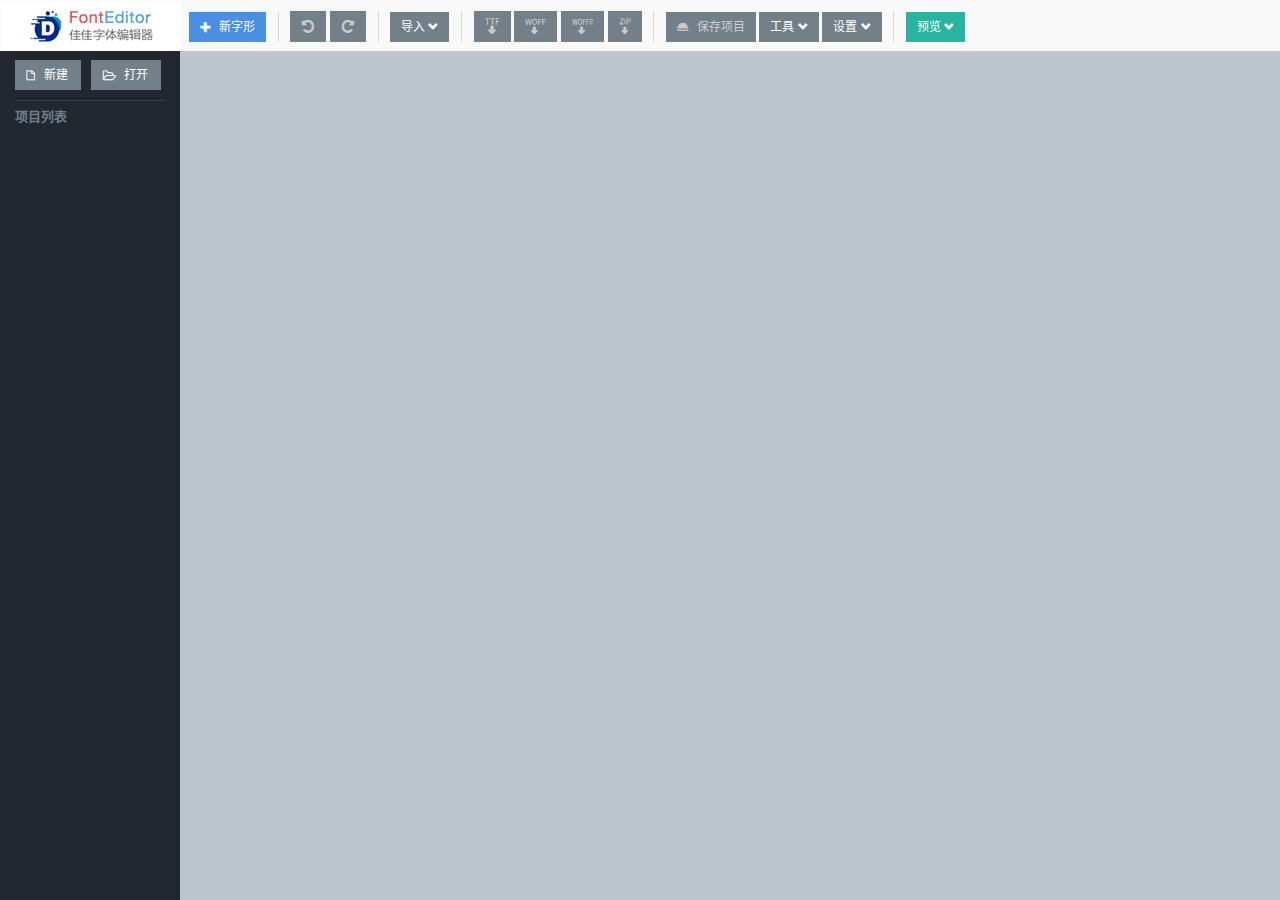
<file: index.html>
<!DOCTYPE html>
<html lang="zh-cn">
<head>
    <meta charset="UTF-8">
    <title>FontEditor</title>
    <link rel="shortcut icon" href="dep/favicon.ico" type="image/x-icon">
    <link rel="stylesheet" type="text/css" href="./dep/bootstrap/css/bootstrap.min.css">
<link href="css/index-4c2954c3.css" rel="stylesheet"></head>
<body>

    <section class="navbar" role="navigation">
        <div class="logo"></div>
        <div class="action-groups btn-groups">

            <button data-action="add-new" type="button" class="btn btn-flat btn-new btn-sm"><i class="ico ico-left i-add"></i>新字形</button>
            <i class="split"></i>

            <button data-disabled="1" data-action="undo" type="button" class="btn btn-flat btn-ico" title="撤销"><i class="ico i-undo"></i></button>
            <button data-disabled="1" data-action="redo" type="button" class="btn btn-flat btn-ico" title="重做"><i class="ico i-redo"></i></button>
            <i class="split"></i>

            <div class="btn-group">
                <button type="button" class="btn btn-flat btn-sm dropdown-toggle" data-toggle="dropdown">
                    导入
                    <span class="ico i-down"></span>
                </button>
                <ul class="dropdown-menu" role="menu">
                    <li data-disabled="1" data-action="import"  title="导入svg格式字体文件"><a>导入svg</a></li>
                    <li data-disabled="1" data-action="import-pic"  title="导入包含字形的图片"><a>导入图片</a></li>
                    <li data-disabled="1" data-action="import"  title="导入ttf,woff,eot,otf格式字体文件"><a>导入字体文件</a></li>
                    <li data-action="add-online"><a>加载线上字体</a></li>
                    <li data-action="add-url"><a>从URL加载字体</a></li>
                    <li data-action="sync-from-server"><a>从服务器同步字体</a></li>
                </ul>
            </div>
            <i class="split"></i>

            <a data-disabled="1" id="export-btn" href="#" data-action="export" data-type="ttf" class="btn btn-flat btn-ico" title="导出ttf"><i class="ico i-ttf"></i></a>
            <a data-disabled="1" id="export-btn-woff" href="#" data-action="export" data-type="woff" class="btn btn-flat btn-ico" title="导出woff"><i class="ico i-woff"></i></a>
                        <a data-disabled="1" id="export-btn-woff" href="#" data-action="export" data-type="woff2" class="btn btn-flat btn-ico" title="导出woff2"><i class="ico i-woff2"></i></a>
            <a data-disabled="1" id="export-btn-zip" href="#" data-action="export" data-type="zip" class="btn btn-flat btn-ico" title="导出zip,包含ttf,woff,woff2,eot,svg等格式字体和icon示例"><i class="ico i-zip"></i></a>
            <i class="split"></i>

            <button data-disabled="1" data-action="save" type="button" class="btn btn-flat btn-sm"><i class="ico ico-left i-save"></i>保存项目</button>

            <div class="btn-group">
                <button type="button" class="btn btn-flat btn-sm dropdown-toggle" data-toggle="dropdown">
                    工具
                    <span class="drop ico i-down"></span>
                </button>
                <ul class="dropdown-menu" role="menu">
                    <li><a data-disabled="1" data-action="setting-glyf-name">生成字形名称</a></li>
                    <li><a data-disabled="1" data-action="setting-glyf-clearname">清除字形名称</a></li>
                    <li><a data-disabled="1" data-action="setting-optimize">优化字体</a></li>
                    <li><a data-disabled="1" data-action="setting-sort">按代码点进行排序</a></li>
                    <li><a data-disabled="1" data-action="setting-compound2simple">复合字形转简单字形</a></li>
                </ul>
            </div>

            <div class="btn-group">

                <button type="button" class="btn btn-flat btn-sm dropdown-toggle" data-toggle="dropdown">
                    设置
                    <span class="drop ico i-down"></span>
                </button>

                <ul class="dropdown-menu" role="menu">
                    <li><a data-disabled="1" data-action="setting-name">字体信息</a></li>
                    <li><a data-disabled="1" data-action="setting-metrics">字体度量</a></li>
                    <li><a data-action="setting-editor">编辑器设置</a></li>
                    <li><a data-action="setting-import-and-export">导入和导出</a></li>
                </ul>
            </div>

            <i class="split"></i>

            <div class="btn-group">

                <button type="button" class="btn btn-flat btn-preview btn-sm dropdown-toggle" data-toggle="dropdown">
                    预览
                    <span class="drop ico i-down"></span>
                </button>

                <ul class="dropdown-menu" role="menu">
                    <li><a data-disabled="1" data-format="ttf" data-action="preview">ttf字体</a></li>
                    <li><a data-disabled="1" data-format="woff2" data-action="preview">woff2字体</a></li>
                    <li><a data-disabled="1" data-format="woff" data-action="preview">woff字体</a></li>
                    <li><a data-disabled="1" data-format="svg" data-action="preview">svg字体(仅safari)</a></li>
                    <li><a data-disabled="1" data-format="eot" data-action="preview">eot字体(仅IE)</a></li>
                </ul>
            </div>
        </div>
    </section>

    <section class="sidebar">
        <div class="project-btns action-groups">
            <button data-action="new" type="button" class="btn btn-flat btn-sm" title="新建ttf字体文件"><i class="ico ico-left i-new"></i>新建</button><button data-action="open" type="button" class="btn btn-flat btn-sm" title="打开ttf,woff,eot,otf格式字体文件"><i class="ico ico-left i-open"></i>打开</button>
        </div>
        <div class="project">
            <div class="project-title">项目列表</div>
            <div id="project-list" class="project-list"></div>
        </div>
    </section>

    <section class="main">
        <div id="glyf-list-spliter" class="spliter"></div>
        <ul id="glyf-list-commandmenu" class="command-groups"></ul>
        <div id="glyf-list-pager" class="pager"></div>
        <div id="glyf-list" class="glyf-list"></div>
    </section>

    <section class="editor">
        <ul id="editor-commandmenu" class="command-groups"></ul>
        <i class="ico i-leave close-editor" title="点击或者按`F2`键关闭编辑器"></i>
        <div id="glyf-editor" class="glyf-editor" oncontextMenu="return false"></div>
    </section>


    <div class="modal" id="model-dialog" tabindex="-1" role="dialog" aria-labelledby="model-label" aria-hidden="true" data-backdrop="false">
      <div class="modal-dialog">
        <div class="modal-content">
          <div class="modal-header">
            <button type="button" class="close" data-dismiss="modal"><span aria-hidden="true">&times;</span><span class="sr-only">关闭</span></button>
            <h4 class="modal-title" id="model-label">设置</h4>
          </div>
          <div class="modal-body"></div>
          <div class="modal-footer">
            <button type="button" class="btn btn-flat btn-sm" data-dismiss="modal">取消</button>
            <button type="button" class="btn btn-flat btn-sm btn-confirm">确定</button>
          </div>
        </div>
      </div>
    </div>


    <div id="selection-range" class="selection-range"></div>
    <div id="loading" class="loading"><span></span></div>


    <form id="font-form" style="width:0px;height:0px;overflow:hidden;"><input id="font-import" type="file" multiple="multiple"></form>
    <iframe id="sync-frame" name="sync-frame" width="0" height="0" frameborder="0" style="display:none;"></iframe>
    <script src="./dep/jquery.min.js"></script>
    <script src="./dep/jqColorPicker.min.js"></script>
    <script src="./dep/bootstrap/js/bootstrap.min.js"></script>
    <script src="./dep/hidpi-canvas.js"></script>
    <script>
        window.language = 'zh-cn';
    </script>

    <script>
    var _hmt = _hmt || [];
    /baidu.com$/.test(location.hostname) && (function() {
      var hm = document.createElement("script");
      hm.src = "//hm.baidu.com/hm.js?65ce30cdeda584c416e39648915689f7";
      var s = document.getElementsByTagName("script")[0];
      s.parentNode.insertBefore(hm, s);
    })();
    </script>
<script type="text/javascript" src="js/index-4c2954c3.js"></script></body>
</html>
</file>
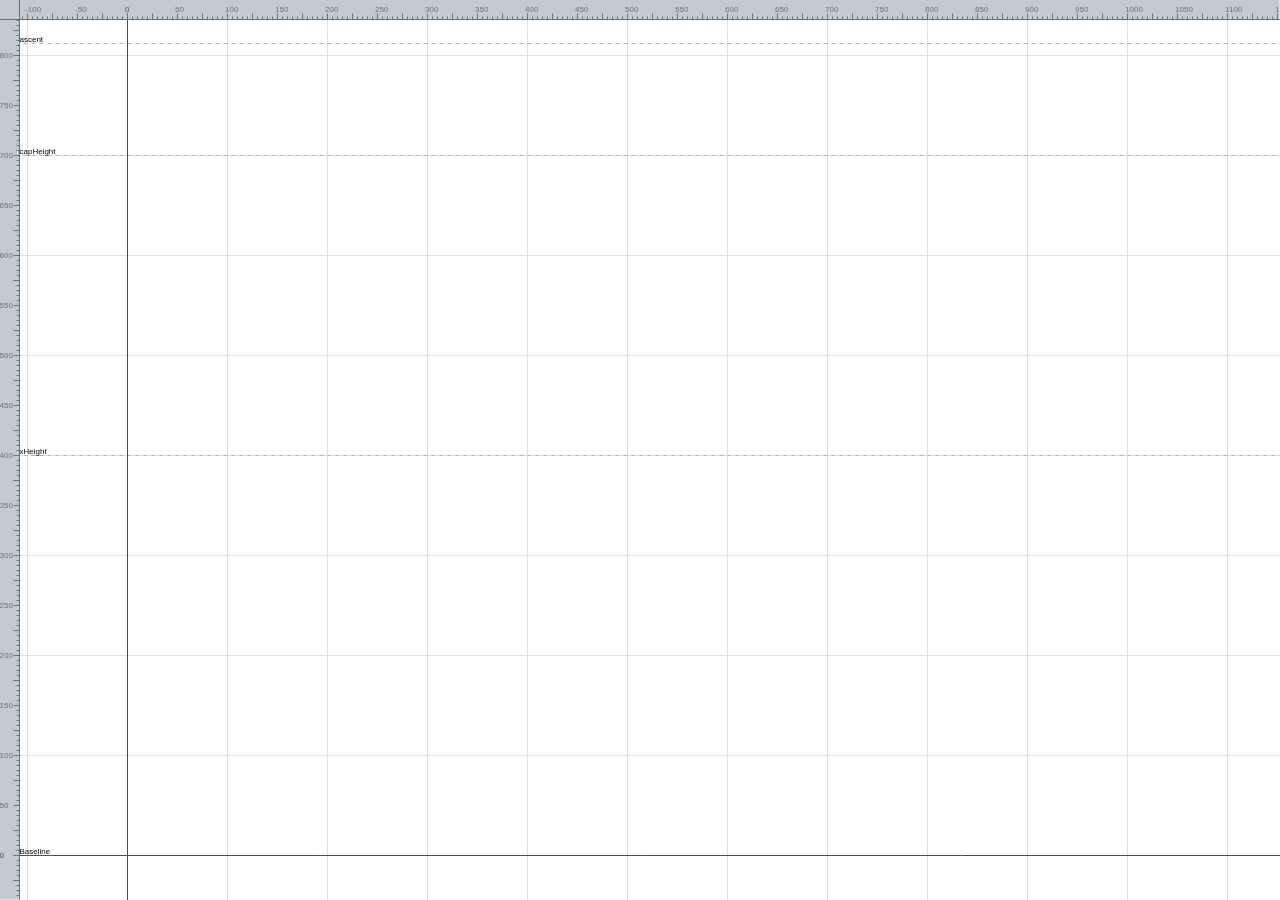
<file: editor.html>
<!DOCTYPE html>
<html lang="zh-cn">
<head>
    <meta charset="UTF-8">
    <title>Editor</title>
    <link rel="shortcut icon" href="dep/favicon.ico" type="image/x-icon">
<link href="css/editor-508e3af1.css" rel="stylesheet"></head>
<body>
    <div id="editor-panel" class="editor-panel" oncontextMenu="return false"></div>

    <script src="./dep/jquery.min.js"></script>
    <script src="./dep/hidpi-canvas.js"></script>
    <script>
        window.language = 'zh-cn';
    </script>
<script type="text/javascript" src="js/editor-508e3af1.js"></script></body>
</html>
</file>
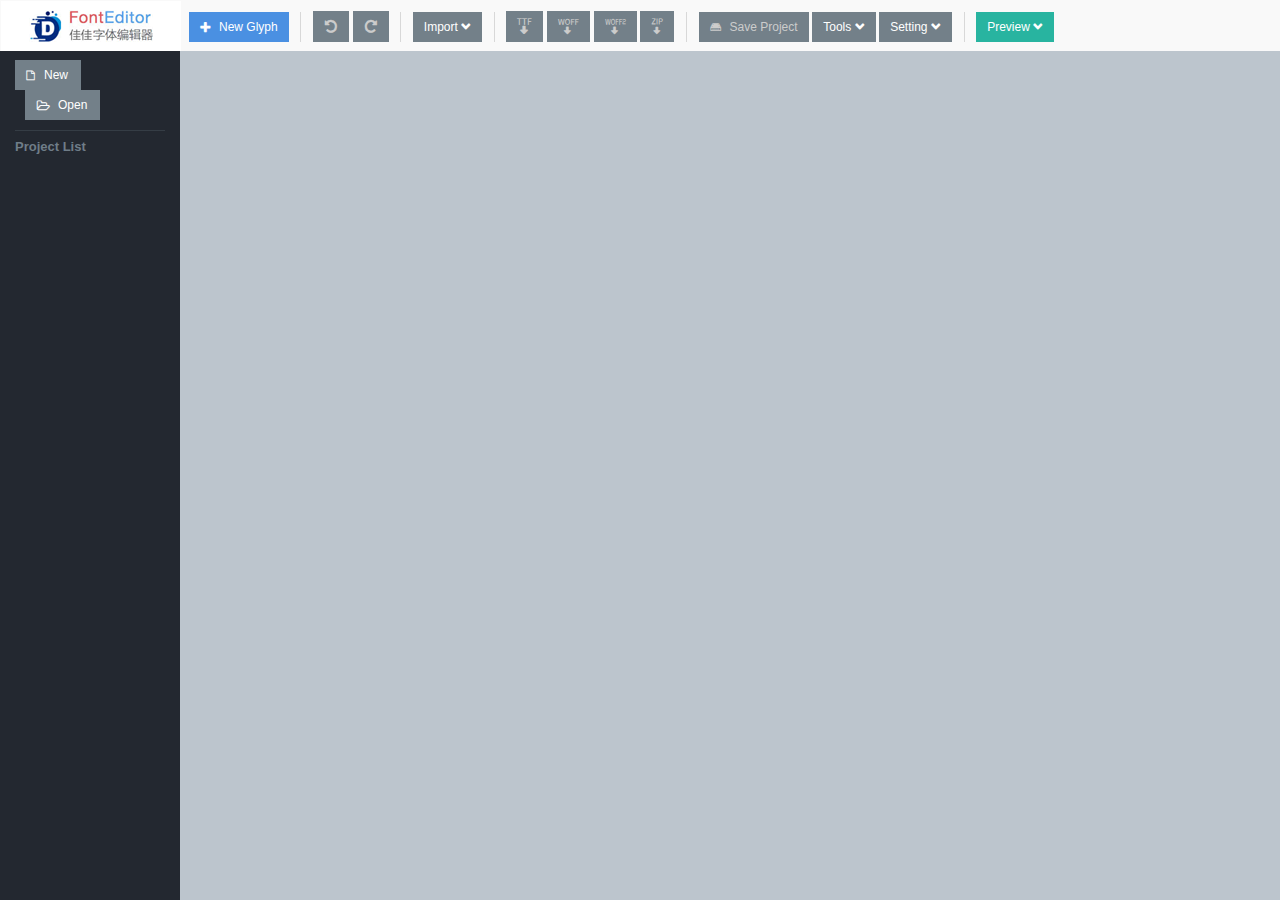
<file: index-en.html>
<!DOCTYPE html>
<html lang="en-us">
<head>
    <meta charset="UTF-8">
    <title>FontEditor</title>
    <link rel="shortcut icon" href="dep/favicon.ico" type="image/x-icon">
    <link rel="stylesheet" type="text/css" href="./dep/bootstrap/css/bootstrap.min.css">
<link href="css/index-4c2954c3.css" rel="stylesheet"></head>
<body>

    <section class="navbar" role="navigation">
        <div class="logo"></div>
        <div class="action-groups btn-groups">

            <button data-action="add-new" type="button" class="btn btn-flat btn-new btn-sm"><i class="ico ico-left i-add"></i>New Glyph</button>
            <i class="split"></i>

            <button data-disabled="1" data-action="undo" type="button" class="btn btn-flat btn-ico" title="Undo"><i class="ico i-undo"></i></button>
            <button data-disabled="1" data-action="redo" type="button" class="btn btn-flat btn-ico" title="Redo"><i class="ico i-redo"></i></button>
            <i class="split"></i>

            <div class="btn-group">
                <button type="button" class="btn btn-flat btn-sm dropdown-toggle" data-toggle="dropdown">
                    Import
                    <span class="ico i-down"></span>
                </button>
                <ul class="dropdown-menu" role="menu">
                    <li data-disabled="1" data-action="import"  title="Import svg font or svg file"><a>Import svg</a></li>
                    <li data-disabled="1" data-action="import-pic"  title="Import image with glyph"><a>Import Image</a></li>
                    <li data-disabled="1" data-action="import"  title="Import ttf,woff,eot,otf font"><a>Import Font</a></li>
                    <li data-action="add-online"><a>Open Online Font</a></li>
                    <li data-action="add-url"><a>Open Font from URL</a></li>
                    <li data-action="sync-from-server"><a>Sync Font From Server</a></li>
                </ul>
            </div>
            <i class="split"></i>

            <a data-disabled="1" id="export-btn" href="#" data-action="export" data-type="ttf" class="btn btn-flat btn-ico" title="Export ttf"><i class="ico i-ttf"></i></a>
            <a data-disabled="1" id="export-btn-woff" href="#" data-action="export" data-type="woff" class="btn btn-flat btn-ico" title="Export woff"><i class="ico i-woff"></i></a>
                        <a data-disabled="1" id="export-btn-woff" href="#" data-action="export" data-type="woff2" class="btn btn-flat btn-ico" title="Export woff2"><i class="ico i-woff2"></i></a>
            <a data-disabled="1" id="export-btn-zip" href="#" data-action="export" data-type="zip" class="btn btn-flat btn-ico" title="Export zip file, including ttf,woff,woff2,eot,svg font and examples."><i class="ico i-zip"></i></a>
            <i class="split"></i>

            <button data-disabled="1" data-action="save" type="button" class="btn btn-flat btn-sm"><i class="ico ico-left i-save"></i>Save Project</button>

            <div class="btn-group">
                <button type="button" class="btn btn-flat btn-sm dropdown-toggle" data-toggle="dropdown">
                    Tools
                    <span class="drop ico i-down"></span>
                </button>
                <ul class="dropdown-menu" role="menu">
                    <li><a data-disabled="1" data-action="setting-glyf-name">Generate Glyph Name</a></li>
                    <li><a data-disabled="1" data-action="setting-glyf-clearname">Clear Glyph Name</a></li>
                    <li><a data-disabled="1" data-action="setting-optimize">Optimize Glyph</a></li>
                    <li><a data-disabled="1" data-action="setting-sort">Sort Glyph by Unicode</a></li>
                    <li><a data-disabled="1" data-action="setting-compound2simple">Composite Glyph to Simple Glyph</a></li>
                </ul>
            </div>

            <div class="btn-group">

                <button type="button" class="btn btn-flat btn-sm dropdown-toggle" data-toggle="dropdown">
                    Setting
                    <span class="drop ico i-down"></span>
                </button>

                <ul class="dropdown-menu" role="menu">
                    <li><a data-disabled="1" data-action="setting-name">Font Info</a></li>
                    <li><a data-disabled="1" data-action="setting-metrics">Metrics</a></li>
                    <li><a data-action="setting-editor">Editor Setting</a></li>
                    <li><a data-action="setting-import-and-export">Import and Export</a></li>
                </ul>
            </div>

            <i class="split"></i>

            <div class="btn-group">

                <button type="button" class="btn btn-flat btn-preview btn-sm dropdown-toggle" data-toggle="dropdown">
                    Preview
                    <span class="drop ico i-down"></span>
                </button>

                <ul class="dropdown-menu" role="menu">
                    <li><a data-disabled="1" data-format="ttf" data-action="preview">ttf Font</a></li>
                    <li><a data-disabled="1" data-format="woff2" data-action="preview">woff2 Font</a></li>
                    <li><a data-disabled="1" data-format="woff" data-action="preview">woff Font</a></li>
                    <li><a data-disabled="1" data-format="svg" data-action="preview">svg Font(Only safari)</a></li>
                    <li><a data-disabled="1" data-format="eot" data-action="preview">eot Font(Only IE)</a></li>
                </ul>
            </div>
        </div>
    </section>

    <section class="sidebar">
        <div class="project-btns action-groups">
            <button data-action="new" type="button" class="btn btn-flat btn-sm" title="new font"><i class="ico ico-left i-new"></i>New</button><button data-action="open" type="button" class="btn btn-flat btn-sm" title="Open ttf,woff,eot,otf format font file"><i class="ico ico-left i-open"></i>Open</button>
        </div>
        <div class="project">
            <div class="project-title">Project List</div>
            <div id="project-list" class="project-list"></div>
        </div>
    </section>

    <section class="main">
        <div id="glyf-list-spliter" class="spliter"></div>
        <ul id="glyf-list-commandmenu" class="command-groups"></ul>
        <div id="glyf-list-pager" class="pager"></div>
        <div id="glyf-list" class="glyf-list"></div>
    </section>

    <section class="editor">
        <ul id="editor-commandmenu" class="command-groups"></ul>
        <i class="ico i-leave close-editor" title="Click or press `F2` to close glyph editor"></i>
        <div id="glyf-editor" class="glyf-editor" oncontextMenu="return false"></div>
    </section>


    <div class="modal" id="model-dialog" tabindex="-1" role="dialog" aria-labelledby="model-label" aria-hidden="true" data-backdrop="false">
      <div class="modal-dialog">
        <div class="modal-content">
          <div class="modal-header">
            <button type="button" class="close" data-dismiss="modal"><span aria-hidden="true">&times;</span><span class="sr-only">关闭</span></button>
            <h4 class="modal-title" id="model-label">Setting</h4>
          </div>
          <div class="modal-body"></div>
          <div class="modal-footer">
            <button type="button" class="btn btn-flat btn-sm" data-dismiss="modal">Cancel</button>
            <button type="button" class="btn btn-flat btn-sm btn-confirm">Confirm</button>
          </div>
        </div>
      </div>
    </div>


    <div id="selection-range" class="selection-range"></div>
    <div id="loading" class="loading"><span></span></div>


    <form id="font-form" style="width:0px;height:0px;overflow:hidden;"><input id="font-import" type="file" multiple="multiple"></form>
    <iframe id="sync-frame" name="sync-frame" width="0" height="0" frameborder="0" style="display:none;"></iframe>
    <script src="./dep/jquery.min.js"></script>
    <script src="./dep/jqColorPicker.min.js"></script>
    <script src="./dep/bootstrap/js/bootstrap.min.js"></script>
    <script src="./dep/hidpi-canvas.js"></script>
    <script>
        window.language = 'en-us';
    </script>

    <script>
    var _hmt = _hmt || [];
    /baidu.com$/.test(location.hostname) && (function() {
      var hm = document.createElement("script");
      hm.src = "//hm.baidu.com/hm.js?65ce30cdeda584c416e39648915689f7";
      var s = document.getElementsByTagName("script")[0];
      s.parentNode.insertBefore(hm, s);
    })();
    </script>
<script type="text/javascript" src="js/index-4c2954c3.js"></script></body>
</html>
</file>
<file: css/index-4c2954c3.css>
*{list-style:none}*,blockquote,body,button,dd,dl,dt,fieldset,form,h1,h2,h3,h4,h5,h6,hr,input,legend,li,ol,p,pre,td,textarea,th,ul{margin:0;padding:0}body,button,input,select,textarea{font:12px/1.5 tahoma,arial,sans-serif}h1,h2,h3,h4,h5,h6{font-size:100%}address,cite,dfn,em,var{font-style:normal}code,kbd,pre,samp{font-family:courier new,courier,monospace}small{font-size:12px}ol,ul{list-style:none}a{text-decoration:none}a:hover{text-decoration:underline}legend{color:#000}fieldset,img{border:0}button,input,select,textarea{font-size:100%}table{border-collapse:collapse;border-spacing:0}.dropdown-menu{margin-top:0;border-radius:0;background:#323842;border:none}.dropdown-menu>li>a{cursor:pointer;color:#b6cbdd}.dropdown-menu>li>a:focus,.dropdown-menu>li>a:hover{color:#fff;background:#232830}.input-group{margin-bottom:10px}.input-group .input-group-addon{text-align:left}.list-group-item .from{float:right}hr{margin-top:10px;margin-bottom:10px}.column-2 .form-group,.column-3 .form-group,.column-4 .form-group{margin-right:10px}.column-2 .form-group{width:45%}.column-3 .form-group{width:30%}.column-4 .form-group{width:22%}.navbar{height:50px;background:#f9f9f9}.btn-groups{line-height:50px}.btn-groups>.split{width:1px;height:30px;line-height:30px;background:#d8d8d8;margin:0 8px;display:inline-block;vertical-align:middle}.btn-flat{border-radius:0;color:#fff;background:#738089}.btn-flat:focus,.btn-flat:hover{background:#323842;color:#b6cbdd;outline:none}.btn-flat>.ico-left{margin-right:8px}.btn-flat>.ico{pointer-events:none}.btn-flat>.drop{display:inline-block}.btn-new{color:#fff;background:#4a90e2}.btn-new:focus,.btn-new:hover{background:#2275d7;color:#fff}.btn-preview{color:#fff;background:#28b4a0}.btn-preview:focus,.btn-preview:hover{background:#3bd4be;color:#fff}.btn-preview.dropdown-toggle:focus{background:#323842;color:#b6cbdd}.btn-confirm{color:#fff;background:#4a90e2}.btn-confirm:focus,.btn-confirm:hover{background:#2275d7;color:#fff}.btn-ico{padding:5px 10px;font-size:12px;line-height:1.5}.btn-ico>.ico{font-size:16px;line-height:18px;margin-right:0}.command-groups{height:40px;padding-left:8px;overflow:hidden;background:rgba(112,119,128,.8)}.command-groups>li{float:left;line-height:40px;padding:0 8px;color:#fff;cursor:pointer;-webkit-user-select:none;-moz-user-select:none;-ms-user-select:none}.command-groups>li>i{font-style:normal;text-decoration:underline}.command-groups>li>.ico{font-size:20px;text-decoration:none}.command-groups>li:hover{background:#8a919a}.command-groups>li[data-theme=ico]{padding:0 12px}.command-groups>li[data-disabled]{color:#b9bdc1}.command-groups>li[data-on]{background:#585e66}.command-groups>[data-split]{padding:0!important;width:1px;height:40px;background:#989ea6;pointer-events:none}.pager{margin:0}.pager .form-control{display:inline-block;width:40px;height:30px;padding:6px;margin:0 5px}.pager [data-pager=goto]{margin-right:5px}.pager [data-pager=info]{margin:0 5px;color:#fff}.form-line{line-height:34px}.form-title{vertical-align:3px}.btn-right{float:right;margin-left:10px}@font-face{font-family:fonteditor;src:url([data-uri]) format("truetype")}.ico{display:inline-block}.ico:after,.ico:before{font-family:fonteditor;font-style:normal;-webkit-font-smoothing:antialiased;-webkit-text-stroke-width:.1px}.i-leave:before{content:"\e00c"}.i-del,.i-edit,.i-leave{font-size:12px}.i-del:hover,.i-edit:hover,.i-leave:hover{cursor:pointer;color:#4a90e2}.i-del,.i-edit{color:#76abe9}.i-edit:before{content:"\e021"}.i-del:before{content:"\e020"}.i-github:before{content:"\e01e"}.i-help:before{content:"\e016"}.i-new:before{content:"\e019"}.i-open:before{content:"\e01A"}.i-add:before{content:"\e003"}.i-undo:before{content:"\e001"}.i-redo:before{content:"\e002"}.i-down:before{content:"\e00e"}.i-left:before{content:"\e00a"}.i-ttf:before{content:"\e00f"}.i-woff:before{content:"\e010"}.i-zip:before{content:"\e011"}.i-save:before{content:"\e022"}.i-upshape:before{content:"\e014"}.i-downshape:before{content:"\e00b"}.i-reversepoints:before{content:"\e00d"}.i-alignleft:before{content:"\e006"}.i-aligncenter:before{content:"\e004"}.i-alignright:before{content:"\e007"}.i-aligntop:before{content:"\e008"}.i-alignmiddle:before{content:"\e005"}.i-alignbaseline:before,.i-aligndescent:before{content:"\e009"}.i-rotateleft:before{content:"\e01c"}.i-rotateright:before{content:"\e01d"}.i-flip:before{content:"\e013"}.i-mirror:before{content:"\e012"}.i-splitshapes:before{content:"\e024"}.i-joinshapes:before{content:"\e025"}.i-intersectshapes:before{content:"\e026"}.i-tangencyshapes:before{content:"\e027"}.i-rangemode:before{content:"\e029"}.i-pointmode:before{content:"\e028"}.i-woff2:before{content:"\e030"}body,html{margin:0;padding:0;font-size:13px;height:100%}::-webkit-scrollbar{width:12px;height:12px}::-webkit-scrollbar-thumb,::-webkit-scrollbar-track{border-radius:999px;border:1px solid transparent}::-webkit-scrollbar-track{box-shadow:inset 1px 1px 5px rgba(0,0,0,.2)}::-webkit-scrollbar-thumb{min-height:20px;background-clip:content-box;box-shadow:inset 0 0 0 5px rgba(0,0,0,.2)}::-webkit-scrollbar-corner{background:transparent}.navbar{border-radius:0;margin:0;padding:0;position:fixed;z-index:10;width:100%;height:51px;min-width:1024px;top:0}.navbar>.logo{float:left;width:180px;height:50px;background:url([data-uri]) no-repeat;background-color:#fff;background-position:50%;background-image:url([data-uri]);background-image:-webkit-image-set(url([data-uri]) 1x,url(css/logo@2x-8398c235.png) 2x);background-repeat:no-repeat}.navbar>.action-groups{margin-left:180px;padding-left:8px}.navbar>.action-groups [data-disabled="1"],.navbar>.action-groups [data-disabled="1"] a{color:#ccc;cursor:not-allowed}.container{display:flex;flex:1}.sidebar{position:fixed;width:180px;top:50px;bottom:0;background:#232830}.main{margin-left:180px;padding-top:90px;height:100%;background:#bcc5cd}.main .glyf-list{padding:10px 0 0 10px}.main .command-groups{margin-top:-40px;display:none}.main .pager{position:absolute;z-index:10;padding:5px;right:0;bottom:0;background:#707780;display:none}.main.editing{margin-left:70%;padding-top:50px}.main.editing .command-groups{display:none}.forkme,.switch-lang,.userguide{position:absolute;color:#fff;color:#333}.forkme{right:2px;top:2px}.userguide{right:2px;top:24px}.switch-lang{right:140px;top:2px}.switch-lang a{color:#666}html .hm-t-feedback-trigger{bottom:90px!important}.loading{position:fixed;left:50%;top:30%;width:200px;margin-left:-100px;line-height:24px;text-align:center;z-index:10000;display:none}.loading span{display:inline-block;padding:0 6px;background:rgba(84,114,93,.9);color:#fff;border:1px solid #ddd}.loading[data-status=error] span{color:red;background:rgba(236,234,69,.9)}.loading[data-status=warn] span{color:#ff8722;background:hsla(0,0%,100%,.9)}.project-btns{margin:0 15px;padding:10px 0;border-bottom:1px solid #353d45}.project-btns .btn{padding-left:10px;padding-right:12px}.project-btns .btn:last-child{margin-left:10px}.project .project-title{font-weight:700;color:#6f7d88;padding-left:15px;line-height:32px}.project .project-list dl{padding:0 10px 0 15px;cursor:pointer}.project .project-list dl dt{line-height:28px;font-weight:400;color:#9eb0c0}.project .project-list dl dd{display:none;line-height:28px;color:#6f7d88}.project .project-list dl dd span{margin-right:10px}.project .project-list dl dd span:hover{text-decoration:underline}.project .project-list dl:hover{background:#48515f}.project .project-list dl:hover dt{color:#fff}.project .project-list dl.selected{background:#323842}.project .project-list dl.selected dd{display:block}.glyf-list{height:100%;overflow:auto}.glyf-list>.glyf-item{float:left;position:relative;margin:10px;width:80px;box-shadow:1px 1px 4px #999;cursor:pointer;background:#ececec}.glyf-list>.glyf-item .name,.glyf-list>.glyf-item .unicode{font-size:12px;line-height:20px;height:20px;padding-left:4px;color:#45283f;overflow:hidden;text-overflow:ellipsis;white-space:nowrap}.glyf-list>.glyf-item .unicode{color:#70a9d6}.glyf-list>.glyf-item .glyf{width:80px;height:80px;border:3px solid #fff;background:#fff;box-sizing:border-box;display:block}.glyf-list>.glyf-item .glyf .path{fill:#666}.glyf-list>.glyf-item .i-del,.glyf-list>.glyf-item .i-edit{position:absolute;right:4px;padding:0 2px;display:none}.glyf-list>.glyf-item .i-edit{right:20px}.glyf-list>.glyf-item:hover .glyf,.glyf-list>.selected .glyf{border-color:#232830}.glyf-list>.glyf-item:hover .name,.glyf-list>.selected .name{color:#fff}.glyf-list>.glyf-item:hover{background:#3c619b}.glyf-list>.glyf-item:hover .name{color:#fff}.glyf-list>.glyf-item:hover .i-del,.glyf-list>.glyf-item:hover .i-edit{display:block}.glyf-list>.selected,.glyf-list>.selected:hover{background:#232830}.glyf-list>.editing .glyf,.glyf-list>.editing:hover .glyf{border-color:#066bc5}.glyf-list>.compound .path{fill:#80ff80!important}.glyf-list>.edit .path,.glyf-list>.new .path{fill:#00f!important}.glyf-list.xlarge>.glyf-item{width:160px}.glyf-list.xlarge>.glyf-item .glyf{width:160px;height:160px}.glyf-list.large>.glyf-item{width:120px}.glyf-list.large>.glyf-item .glyf{width:120px;height:120px}.glyf-list.small>.glyf-item{width:60px}.glyf-list.small>.glyf-item .glyf{width:60px;height:60px}.glyf-list.no-hover .glyf-item,.selection-range{pointer-events:none}.selection-range{position:absolute;z-index:6;display:none;border:1px solid #ccc;background:hsla(0,0%,87.1%,.5)}.main .spliter{position:absolute;height:80%;width:6px}.editor{position:fixed;width:70%;top:50px;padding-top:40px;bottom:0;z-index:1;background:#fefefe;border-right:1px solid #ddd;display:none}.editor .command-groups{background:#707780;margin-top:-40px}.editor .close-editor{position:absolute;right:0;top:0;padding-right:5px;z-index:100;font-size:20px;line-height:38px;color:#fff;display:none}.editor .close-editor:hover{cursor:pointer}.editor:hover .close-editor{display:block}@media screen and (min-width:1300px) and (max-width:1600px){.editor .command-groups>li,.editor .command-groups>li[data-theme=ico]{padding:0 8px}}@media screen and (max-width:1300px){.editor .command-groups>li,.editor .command-groups>li[data-theme=ico]{padding:0 4px}}.editor.editing{display:block}.glyf-editor{width:100%;height:100%;font-size:12px;-webkit-user-select:none;-moz-user-select:none;-ms-user-select:none;display:none}.glyf-editor .marker-x,.glyf-editor .marker-y{position:absolute;width:0;height:0;z-index:60;pointer-events:none}.glyf-editor .marker-x{width:20px;border-top:1px dashed #000}.glyf-editor .marker-y{height:20px;border-left:1px dashed #000}.editor-contextmenu{color:#333;width:150px;border:1px solid #999;background:#fefefe;line-height:24px;padding:0 4px;box-shadow:1px 1px 1px #ccc;position:absolute}.editor-contextmenu li{padding-left:4px;cursor:pointer;border-bottom:1px solid #ccc}.editor-contextmenu li>ul{display:none;color:#333;width:150px;border:1px solid #999;background:#fefefe;line-height:24px;padding:0 4px;box-shadow:1px 1px 1px #ccc;position:absolute;margin-left:130px}.editor-contextmenu>li[data-sub]{color:#4a90e2}.editor-contextmenu>li[data-sub]:after{content:">";margin-right:10px;float:right;font-family:Simsun}.editor-contextmenu li[data-tag=selected]{display:inline-block;display:block}.editor-contextmenu li[data-tag=selected]:after,.editor-contextmenu li[data-tag=selected]:before{font-family:fonteditor;font-style:normal;-webkit-font-smoothing:antialiased;-webkit-text-stroke-width:.1px}.editor-contextmenu li[data-tag=selected]:after{content:"\e01f";float:right;margin-right:4px;color:#4a90e2}.editor-contextmenu li:hover{background:#eee}.editor-contextmenu li:hover>ul{display:block}.editor-contextmenu li:last-child{border-bottom:none}.modal{background:-webkit-radial-gradient(center,circle contain,hsla(0,0%,100%,.6) 0,rgba(0,0,0,.6) 100%)}.modal-dialog{margin-top:100px}.modal-dialog hr{margin-top:0}.modal-header{padding-top:6px;padding-bottom:6px;background:#fff;color:#202430}.modal-header .close{margin-top:3px}.modal-header .modal-title{font-size:14px;line-height:25px}.modal-body{min-height:100px;padding-bottom:5px;background:#f8f9f9}.modal-content{border-radius:0;border-color:rgba(0,0,0,.5);-webkit-box-shadow:0 2px 4px rgba(0,0,0,.2);box-shadow:0 2px 4px rgba(0,0,0,.2);overflow:hidden}.modal-footer{border-top:0;background:#f8f9f9;padding-top:10px;padding-bottom:10px}.modal-footer .btn-default{border-radius:0;color:#fff;background:#738089}.modal-footer .btn-primary{border-radius:0;background:#4a90e2}.setting-metrics .modal-dialog{width:800px}.setting-metrics .panose-inline{margin-bottom:-15px}.setting-metrics .panose-inline .input-group{width:100%}.list-font-online{max-height:400px;overflow:auto}.import-pic-dialog .modal-dialog{width:960px}.import-pic-dialog .modal-body{padding-bottom:0}.import-pic-dialog .preview-panel{background:#fff;margin-bottom:15px}.import-pic-dialog .preview-panel .canvas-left,.import-pic-dialog .preview-panel .canvas-right{display:inline-block;width:50%;height:420px;overflow:auto}.import-pic-dialog .preview-panel .canvas-left{border-right:1px solid #bac1cb}.import-pic-dialog .preview-panel.fitpanel canvas{max-width:100%;max-height:99%}.import-pic-dialog .preview-panel.showleft .canvas-left{width:100%;border-right:none;display:inline-block}.import-pic-dialog .preview-panel.showleft .canvas-right{display:none}.import-pic-dialog .preview-panel.showright .canvas-right{width:100%;display:inline-block}.import-pic-dialog .preview-panel.showright .canvas-left{display:none}.import-pic-dialog .import-pic-url{position:absolute;margin-top:30px;background:#4a90e2;padding:10px 10px 0;border-bottom-left-radius:5px;border-bottom-right-radius:5px;display:none}.import-pic-dialog .import-pic-url.show-url{display:block}.glyf-download-dialog .field-margin{margin-left:15px}.glyf-download-dialog .color-picker{width:25px;height:25px}.glyf-download-dialog .preview-panel{height:360px;text-align:center;overflow:auto;position:relative}.glyf-download-dialog .preview-panel>canvas{position:absolute;top:50%;left:50%;transform:translate(-50%,-50%)}.glyf-download-dialog .glyf-download-btn{text-align:center}.glyf-download-dialog .glyf-download-btn .btn-flat{padding:10px 15px}.glyf-download-dialog .glyf-download-btn .field-margin{margin-left:30px}.cp-color-picker{z-index:10000}
</file>
<file: css/editor-508e3af1.css>
body,html{height:100%}*{list-style:none}*,blockquote,body,button,dd,dl,dt,fieldset,form,h1,h2,h3,h4,h5,h6,hr,input,legend,li,ol,p,pre,td,textarea,th,ul{margin:0;padding:0}body,button,input,select,textarea{font:12px/1.5 tahoma,arial,sans-serif}h1,h2,h3,h4,h5,h6{font-size:100%}address,cite,dfn,em,var{font-style:normal}code,kbd,pre,samp{font-family:courier new,courier,monospace}small{font-size:12px}ol,ul{list-style:none}a{text-decoration:none}a:hover{text-decoration:underline}legend{color:#000}fieldset,img{border:0}button,input,select,textarea{font-size:100%}table{border-collapse:collapse;border-spacing:0}@font-face{font-family:fonteditor;src:url([data-uri]) format("truetype")}.ico{display:inline-block}.ico:after,.ico:before{font-family:fonteditor;font-style:normal;-webkit-font-smoothing:antialiased;-webkit-text-stroke-width:.1px}.i-leave:before{content:"\e00c"}.i-del,.i-edit,.i-leave{font-size:12px}.i-del:hover,.i-edit:hover,.i-leave:hover{cursor:pointer;color:#4a90e2}.i-del,.i-edit{color:#76abe9}.i-edit:before{content:"\e021"}.i-del:before{content:"\e020"}.i-github:before{content:"\e01e"}.i-help:before{content:"\e016"}.i-new:before{content:"\e019"}.i-open:before{content:"\e01A"}.i-add:before{content:"\e003"}.i-undo:before{content:"\e001"}.i-redo:before{content:"\e002"}.i-down:before{content:"\e00e"}.i-left:before{content:"\e00a"}.i-ttf:before{content:"\e00f"}.i-woff:before{content:"\e010"}.i-zip:before{content:"\e011"}.i-save:before{content:"\e022"}.i-upshape:before{content:"\e014"}.i-downshape:before{content:"\e00b"}.i-reversepoints:before{content:"\e00d"}.i-alignleft:before{content:"\e006"}.i-aligncenter:before{content:"\e004"}.i-alignright:before{content:"\e007"}.i-aligntop:before{content:"\e008"}.i-alignmiddle:before{content:"\e005"}.i-alignbaseline:before,.i-aligndescent:before{content:"\e009"}.i-rotateleft:before{content:"\e01c"}.i-rotateright:before{content:"\e01d"}.i-flip:before{content:"\e013"}.i-mirror:before{content:"\e012"}.i-splitshapes:before{content:"\e024"}.i-joinshapes:before{content:"\e025"}.i-intersectshapes:before{content:"\e026"}.i-tangencyshapes:before{content:"\e027"}.i-rangemode:before{content:"\e029"}.i-pointmode:before{content:"\e028"}.i-woff2:before{content:"\e030"}.glyf-editor{width:100%;height:100%;font-size:12px;-webkit-user-select:none;-moz-user-select:none;-ms-user-select:none;display:none}.glyf-editor .marker-x,.glyf-editor .marker-y{position:absolute;width:0;height:0;z-index:60;pointer-events:none}.glyf-editor .marker-x{width:20px;border-top:1px dashed #000}.glyf-editor .marker-y{height:20px;border-left:1px dashed #000}.editor-contextmenu{color:#333;width:150px;border:1px solid #999;background:#fefefe;line-height:24px;padding:0 4px;box-shadow:1px 1px 1px #ccc;position:absolute}.editor-contextmenu li{padding-left:4px;cursor:pointer;border-bottom:1px solid #ccc}.editor-contextmenu li>ul{display:none;color:#333;width:150px;border:1px solid #999;background:#fefefe;line-height:24px;padding:0 4px;box-shadow:1px 1px 1px #ccc;position:absolute;margin-left:130px}.editor-contextmenu>li[data-sub]{color:#4a90e2}.editor-contextmenu>li[data-sub]:after{content:">";margin-right:10px;float:right;font-family:Simsun}.editor-contextmenu li[data-tag=selected]{display:inline-block;display:block}.editor-contextmenu li[data-tag=selected]:after,.editor-contextmenu li[data-tag=selected]:before{font-family:fonteditor;font-style:normal;-webkit-font-smoothing:antialiased;-webkit-text-stroke-width:.1px}.editor-contextmenu li[data-tag=selected]:after{content:"\e01f";float:right;margin-right:4px;color:#4a90e2}.editor-contextmenu li:hover{background:#eee}.editor-contextmenu li:hover>ul{display:block}.editor-contextmenu li:last-child{border-bottom:none}.editor-panel{width:100%;height:100%;font-size:12px;-webkit-user-select:none;-moz-user-select:none;-ms-user-select:none}
</file>
